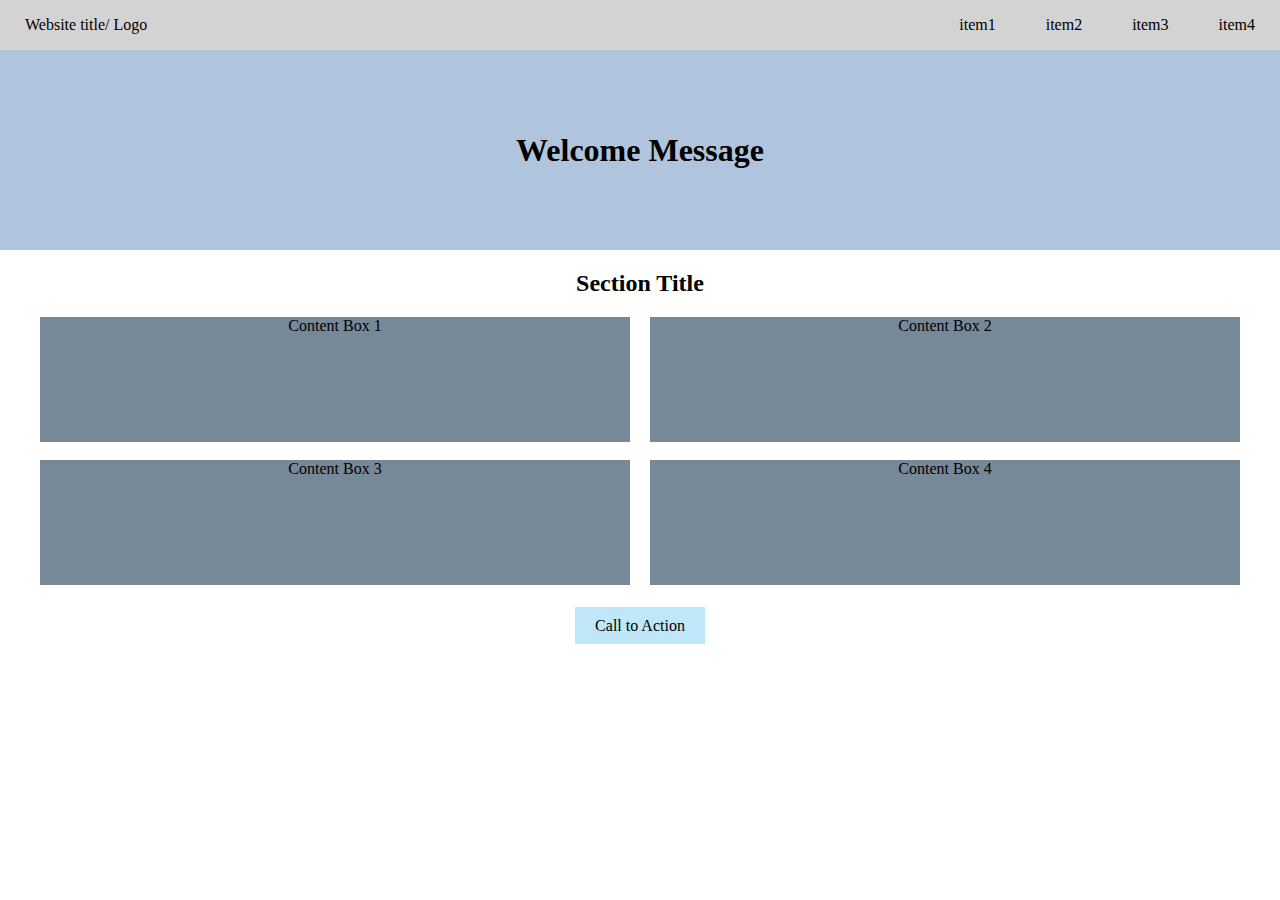
<file: Week-1/Assignment-2/index.html>
<!DOCTYPE html>
<html lang="en">
<head>
  <meta charset="UTF-8">
  <meta http-equiv="X-UA-Compatible" content="IE=edge">
  <meta name="viewport" content="width=device-width, initial-scale=1.0">
  <title>Assignment-2</title>
  <link rel="stylesheet" href="style.css">
</head>
<body>
  <header>
    <nav>
      <a href="#" class="logo">
        Website title/ Logo
      </a>
      <div class="links">
        <ul>
          <li><a href="*">item1</a></li>
          <li><a href="*">item2</a></li>
          <li><a href="*">item3</a></li>
          <li><a href="*">item4</a></li>
        </ul>
      </div>
    </nav>
  </header>

  <main>
    <div class="welcome">
      <h1>Welcome Message</h1>
    </div>
    <section class="section1">
      <h2>Section Title</h2>
      <div class="container">
        <div class="box box1">Content Box 1</div>
        <div class="box box2">Content Box 2</div>
        <div class="box box3">Content Box 3</div>
        <div class="box box4">Content Box 4</div>
      </div>
      <div class="btn">
        <a href="*">Call to Action</a>
      </div>
    </section>
  </main>
</body>
</html>
</file>
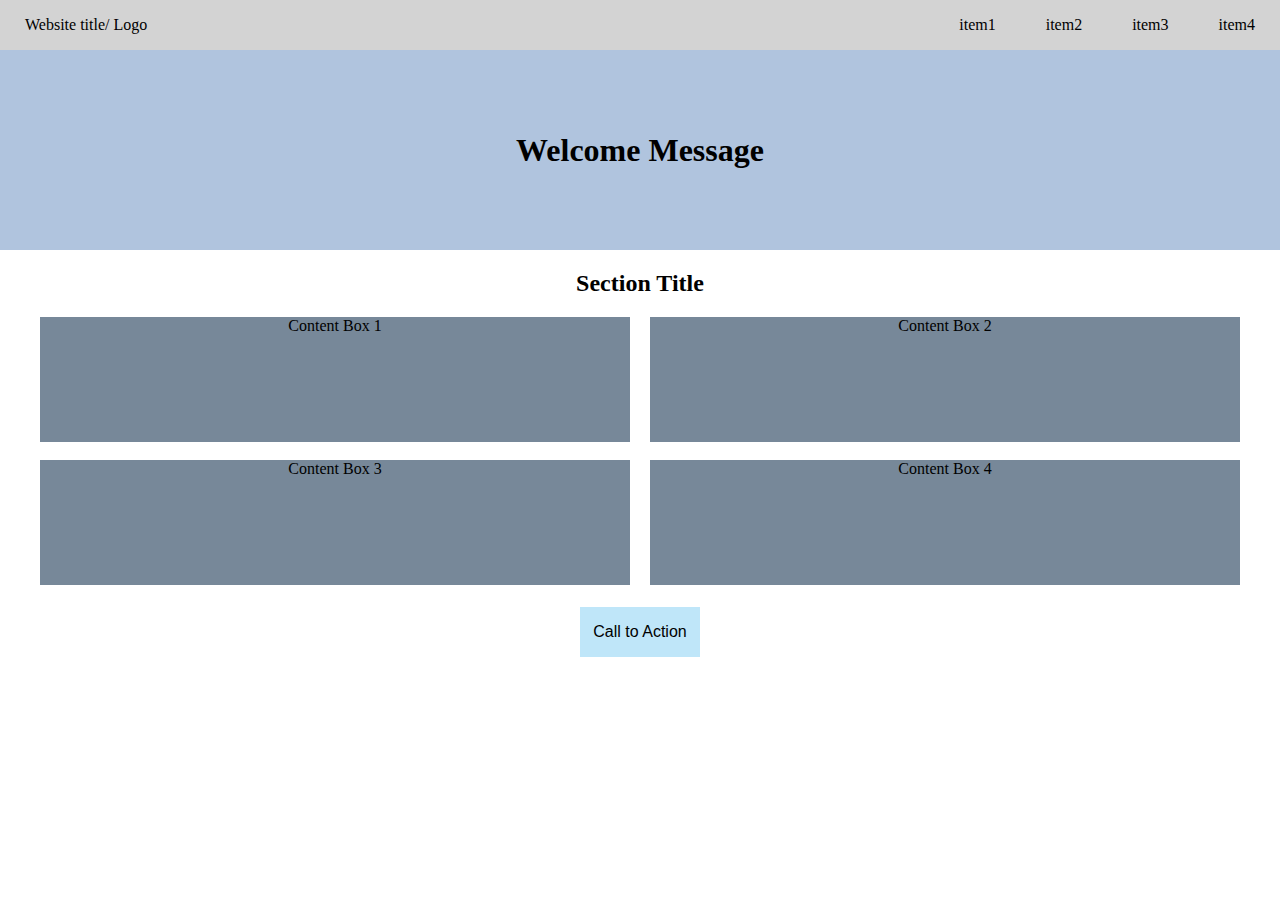
<file: Week-2/Assignment-4/index.html>
<!DOCTYPE html>
<html lang="en">
<head>
  <meta charset="UTF-8">
  <meta http-equiv="X-UA-Compatible" content="IE=edge">
  <meta name="viewport" content="width=device-width, initial-scale=1.0">
  <title>Assignment-4</title>
  <link rel="stylesheet" href="../Assignment-4/style.css">
</head>
<body>
  <header>
    <nav>
      <a href="#" class="logo">
        Website title/ Logo
      </a>
      <div class="links">
        <ul>
          <li><a href="*">item1</a></li>
          <li><a href="*">item2</a></li>
          <li><a href="*">item3</a></li>
          <li><a href="*">item4</a></li>
        </ul>
      </div>
    </nav>
  </header>

  <main>
    <div class="welcome">
      <h1>Welcome Message</h1>
    </div>
    <section class="section1">
      <h2>Section Title</h2>
      <div class="container">
        <div class="box box1">Content Box 1</div>
        <div class="box box2">Content Box 2</div>
        <div class="box box3">Content Box 3</div>
        <div class="box box4">Content Box 4</div>
      </div>
      <button class="btn-show">Call to Action</button>
      <div class="container container2" style="display: none;">
        <div class="box box1">Content Box 1</div>
        <div class="box box2">Content Box 2</div>
        <div class="box box3">Content Box 3</div>
        <div class="box box4">Content Box 4</div>
      </div>
    </section>
  </main>
  <script src="../Assignment-4/script.js"></script>
</body>
</html>
</file>
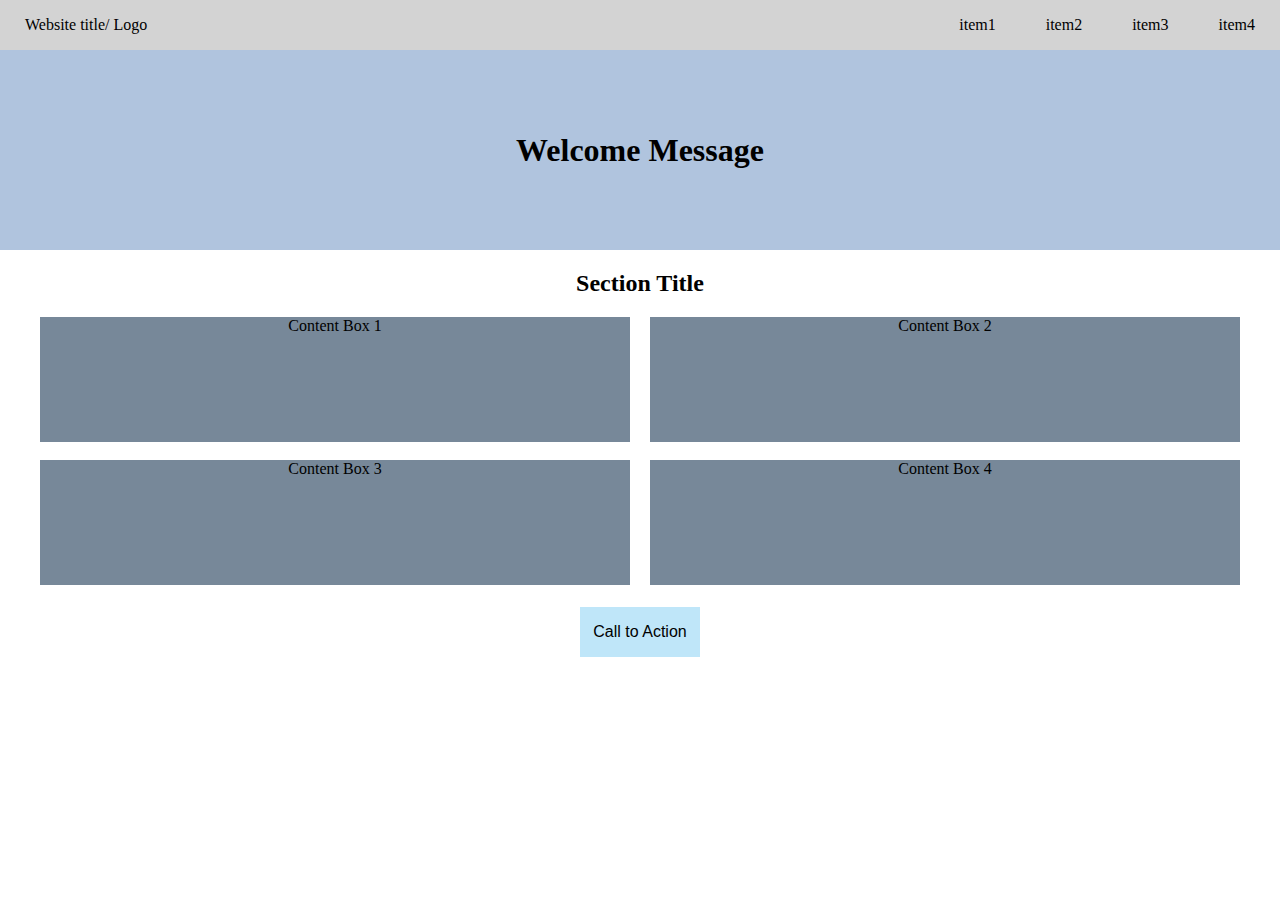
<file: Week-2/Assignment-6/index.html>
<!DOCTYPE html>
<html lang="en">
<head>
  <meta charset="UTF-8">
  <meta http-equiv="X-UA-Compatible" content="IE=edge">
  <meta name="viewport" content="width=device-width, initial-scale=1.0">
  <title>Assignment-6</title>
  <link rel="stylesheet" href="../Assignment-4/style.css">
</head>
<body>
  <header>
    <nav>
      <a href="#" class="logo">
        Website title/ Logo
      </a>
      <div class="links">
        <ul>
          <li><a href="*">item1</a></li>
          <li><a href="*">item2</a></li>
          <li><a href="*">item3</a></li>
          <li><a href="*">item4</a></li>
        </ul>
      </div>
    </nav>
  </header>

  <main>
    <div class="welcome">
      <h1>Welcome Message</h1>
    </div>
    <section class="section1">
      <h2>Section Title</h2>
      <div class="container">
        <div class="box box1">Content Box 1</div>
        <div class="box box2">Content Box 2</div>
        <div class="box box3">Content Box 3</div>
        <div class="box box4">Content Box 4</div>
      </div>
      <button class="btn-show">Call to Action</button>
      <div class="container container2" style="display: none;">
        <div class="box box1">Content Box 1</div>
        <div class="box box2">Content Box 2</div>
        <div class="box box3">Content Box 3</div>
        <div class="box box4">Content Box 4</div>
      </div>
    </section>
  </main>
  <script src="https://code.jquery.com/jquery-3.7.0.min.js"
    integrity="sha256-2Pmvv0kuTBOenSvLm6bvfBSSHrUJ+3A7x6P5Ebd07/g=" crossorigin="anonymous"></script>
  <script src="../Assignment-6/script.js"></script>
</body>
</html>
</file>
<file: Week-1/Assignment-2/style.css>
* {
  box-sizing: border-box;
  margin: 0;
}

/* === nav === */
nav {
  background-color:lightgrey;
  height: 50px;
  display: flex;
  justify-content: space-between;
  align-items: center;
}
.logo {
  padding: 0 25px;
}

nav a {
  text-decoration: none;
  color: black;
}

ul {
  display: flex;
  flex-direction: row;
  flex-wrap: wrap;
}

ul li {
  list-style: none;
  padding: 0px 25px;
}

ul li a {
  text-decoration: none;
  color: black;
}

/* === welcome === */
.welcome {
  background-color: lightsteelblue;
  height: 200px;
  display: flex;
  justify-content: center;
  align-items: center;
}

/* === section === */

.section1 {
  display: flex;
  flex-direction: column;
  justify-content: space-around;
  align-items: center;
}
section h2 {
  padding: 20px 0px;
}

.container {
  width: 100vw;
  height: 30vh;
  display: flex;
  flex-wrap: wrap;
  justify-content: space-between;
  align-items: flex-start;
  gap: 1em;
}

.box {
  height: calc(50% - 10px);
  width: calc(50% - 10px);
  background-color: lightslategrey;
  text-align: center;
}

section .btn {
  padding: 10px 20px;
  margin-top: 20px;
}

section .btn a {
  padding: 10px 20px;
  text-decoration: none;
  color: black;
  background-color:rgb(191, 230, 249);
}

/* media */
@media screen and (min-width: 1200px) {
  .container {
    width: 1200px;
  }
}
</file>
<file: Week-2/Assignment-4/style.css>
* {
  box-sizing: border-box;
  margin: 0;
}

/* === nav === */
nav {
  background-color:lightgrey;
  height: 50px;
  display: flex;
  justify-content: space-between;
  align-items: center;
}
.logo {
  padding: 0 25px;
}

nav a {
  text-decoration: none;
  color: black;
}

ul {
  display: flex;
  flex-direction: row;
  flex-wrap: wrap;
}

ul li {
  list-style: none;
  padding: 0px 25px;
}

ul li a {
  text-decoration: none;
  color: black;
}

/* === welcome === */
.welcome {
  background-color: lightsteelblue;
  height: 200px;
  display: flex;
  justify-content: center;
  align-items: center;
  cursor: pointer;
}

/* === section === */

.section1 {
  display: flex;
  flex-direction: column;
  justify-content: space-around;
  align-items: center;
}
section h2 {
  padding: 20px 0px;
}

.container {
  width: 100vw;
  height: 30vh;
  display: flex;
  flex-wrap: wrap;
  justify-content: space-between;
  align-items: flex-start;
  gap: 1em;
}

.box {
  height: calc(50% - 10px);
  width: calc(50% - 10px);
  background-color: lightslategrey;
  text-align: center;
}

section .btn-show {
  background-color: rgb(191, 230, 249);
  margin-top: 20px;
  margin-bottom: 20px;
  width: 120px;
  height: 50px;
  border: 0;
  color: black;
  font-size: 16px;
  cursor: pointer;
}

/* media */
@media screen and (min-width: 1200px) {
  .container {
    width: 1200px;
  }
}
</file>
